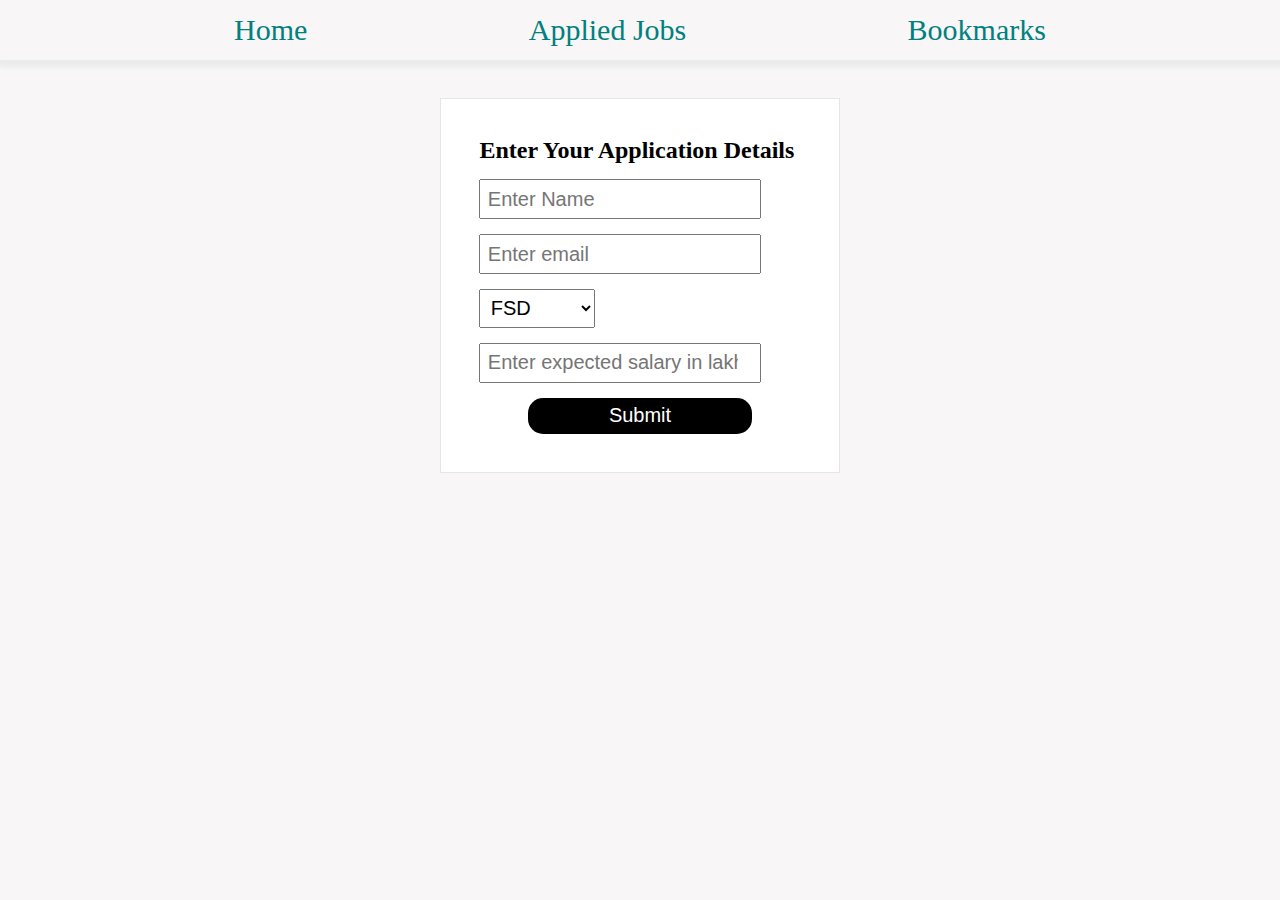
<file: E COMMERCE 2 WE/INDEX.HTML>
<!DOCTYPE html>
<html lang="en">
  <head>
    <meta charset="UTF-8" />
    <meta http-equiv="X-UA-Compatible" content="IE=edge" />
    <meta name="viewport" content="width=device-width, initial-scale=1.0" />
    <title>Home Page</title>
    <link rel="stylesheet" href="index.css" />
  </head>

  <body>
    <!-- navbar -->
    <div id="links">
      <div><a href="index.html">Home</a></div>
      <div><a href="applied.html">Applied Jobs</a></div>
      <div><a href="bookmark.html">Bookmarks</a></div>
    </div>
    <!-- form  -->
    <form  id="form">
      <h2>Enter Your Application Details</h2>
      <input placeholder="Enter Name" id="name"  type="text" />
      <input placeholder="Enter email" type="email"  id="email" />
      <select name="role" id="role">
        <option value="FSD">FSD</option>
        <option value="Backend">Backend</option>
        <option value="Frontend">Frontend</option>
      </select>
      <input id="salary"
        type="number"
        placeholder="Enter expected salary in lakhs per annum "
      />
      <input id="submit" type="submit" name="submit" value="Submit" />
    </form>
  </body>
  <script>
    //you need to code here
    document.querySelector("#form").addEventListener("submit",jobSubmit);
    var jobArr = JSON.parse(localStorage.getItem("jobList")) || [];

    function jobSubmit(){
      event.preventDefault();


      var jobObj = {

        personName:document.querySelector("#name").value,
        personEmail:form.email.value,
        personRole: form.role.value,
        personSalary:form.salary.value,
      };
      jobArr.push(jobObj);
      console.log(jobArr);
      localStorage.setItem("jobList",JSON.stringify(jobArr));

      // rediret to applied job

      window.location.href="applied.html"

    }

    
  </script>
</html>
</file>
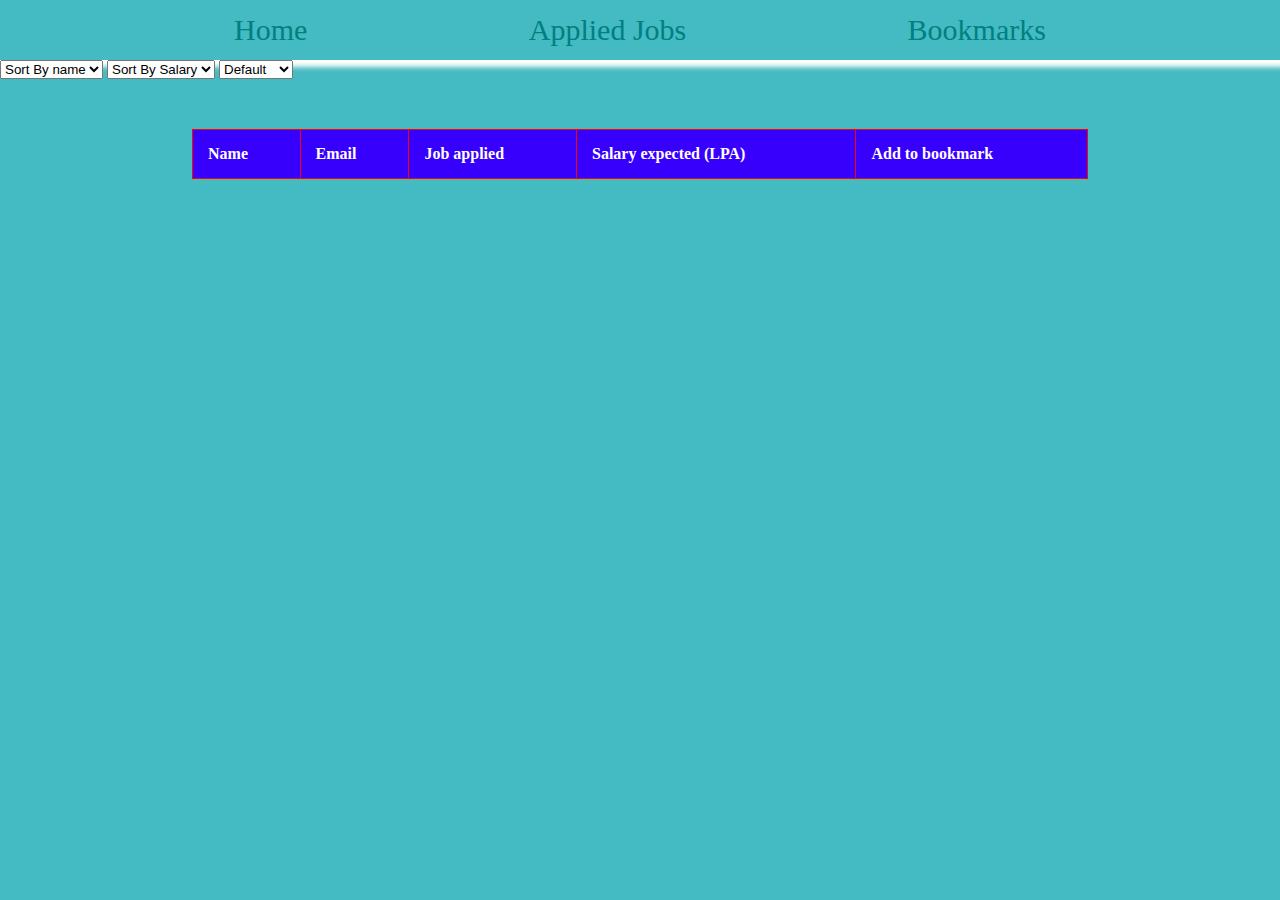
<file: E COMMERCE 2 WE/applied.html>
<!DOCTYPE html>
<html lang="en">
  <head>
    <meta charset="UTF-8" />
    <meta http-equiv="X-UA-Compatible" content="IE=edge" />
    <meta name="viewport" content="width=device-width, initial-scale=1.0" />
    <title>Database</title>
    <link rel="stylesheet" href="commonStyles.css" />
  </head>

  <body>
    <div id="links">
      <div><a href="index.html">Home</a></div>
      <div><a href="applied.html">Applied Jobs</a></div>
      <div><a href="bookmark.html">Bookmarks</a></div>
    </div>
    <!-- sort by name -->

    <select id="sortNames" onChange="handleNameSort()"> 
      <option>Sort By name</option>
      <option value="asc">ascending </option>
      <option value="dsc">descending</option>
    </select>

    <select id="sortSalary" onChange="handleSalarySort()"> 
      <option>Sort By Salary</option>
      <option value="htl">High to low </option>
      <option value="lth">Low To high</option>
    </select>

    <select  id="filterRole" onChange="handleFilter" >
      <option value=" ">Default</option>
      <option value="FSD">fsd</option>
      <option value="Frontend">frontend</option>
      <option value="Backend">Backend</option>
    </select>

    <main>
      <table>
        <thead>
          <tr>
            <th>Name</th>
            <th>Email</th>
            <th>Job applied</th>
            <th>Salary expected (LPA)</th>
            <th>Add to bookmark</th>
          </tr>
        </thead>
        <tbody id="body">
          <!-- Append your output to tbody -->
        </tbody>
      </table>
    </main>
  </body>
  <script>
    //you need to code here

    var jobArr = JSON.parse(localStorage.getItem("jobList"));
    console.log(jobArr);

    function handleFilter(){
      var select = document.getElementById("filterRole").value;

      console.log(select)
      var filterArr = jobArr.filter(function(ele){
        return ele.personRole==select;
      })
      console.log(filterArr);
      displayData(filterArr);
    }

    


    function handleSalarySort(){

      var select  = document.querySelector("#sortSalary").value;

      if (select == "htl"){
        jobArr.sort(function(a,b){
          return b.personSalary - a.personSalary
        })
        console.log(jobArr)
        displayData(jobArr);
      }


      if (select == "lth"){
        jobArr.sort(function(a,b){
          return a.personSalary - b.personSalary
        })
        console.log(jobArr)
       displayData(jobArr);
      }
    }


    function handleNameSort(){
    
      var selected = document.querySelector("#sortNames").value  


      if(selected =="asc"){
        
        jobArr.sort(function (a, b) {

          var x = a.personName.toUpperCase();
          var y = b.personName.toUpperCase();
      if (x > y) {
        return 1;
      }
      if (x < y) {
        return -1;
      }

      return 0;
    });
    console.log(jobArr)
    displayData(jobArr);
    
     }
  
      if(selected =="dsc"){

        jobArr.sort(function (a, b) {
          var x = a.personName.toUpperCase();
          var y = b.personName.toUpperCase();
      if (x > y) {
        return -1;
      }
      if (x < y) {
        return 1;
      }

      return 0;
    });

    console.log(jobArr)
    displayData(jobArr);


      }

    }

    displayData(jobArr);

    var bookMarkArr =  JSON.parse(localStorage.getItem("bookmarks")) || [];

    function displayData(data){
      document.querySelector("tbody").innerHTML="";
      data.forEach(function(elem){
        // console.log(elem)
    var tr = document.createElement("tr");
    

    var td1 = document.createElement("td")
    td1.innerText=elem.personName

    var td2 = document.createElement("td")
    td2.innerText=elem.personEmail

    var td3 = document.createElement("td")
    td3.innerText=elem.personRole

    var td4 = document.createElement("td")
    td4.innerText=elem.personSalary

    var td5 = document.createElement("td")
    td5.innerText="Bookmark";
    td5.style.color="green";
    td5.style.cursor="pointer";
    td5.addEventListener("click",function(){
      bookMarkfunction(elem)
    });

    tr.append(td1,td2,td3,td4,td5)

    document.querySelector("tbody").append(tr);


      });
    }
    function bookMarkfunction(elem){
      console.log(elem)
      bookMarkArr.push(elem)
      // console.log(bookMarkArr)
      localStorage.setItem("bookmarks", JSON.stringify(bookMarkArr));
    }



  </script>
</html>
</file>
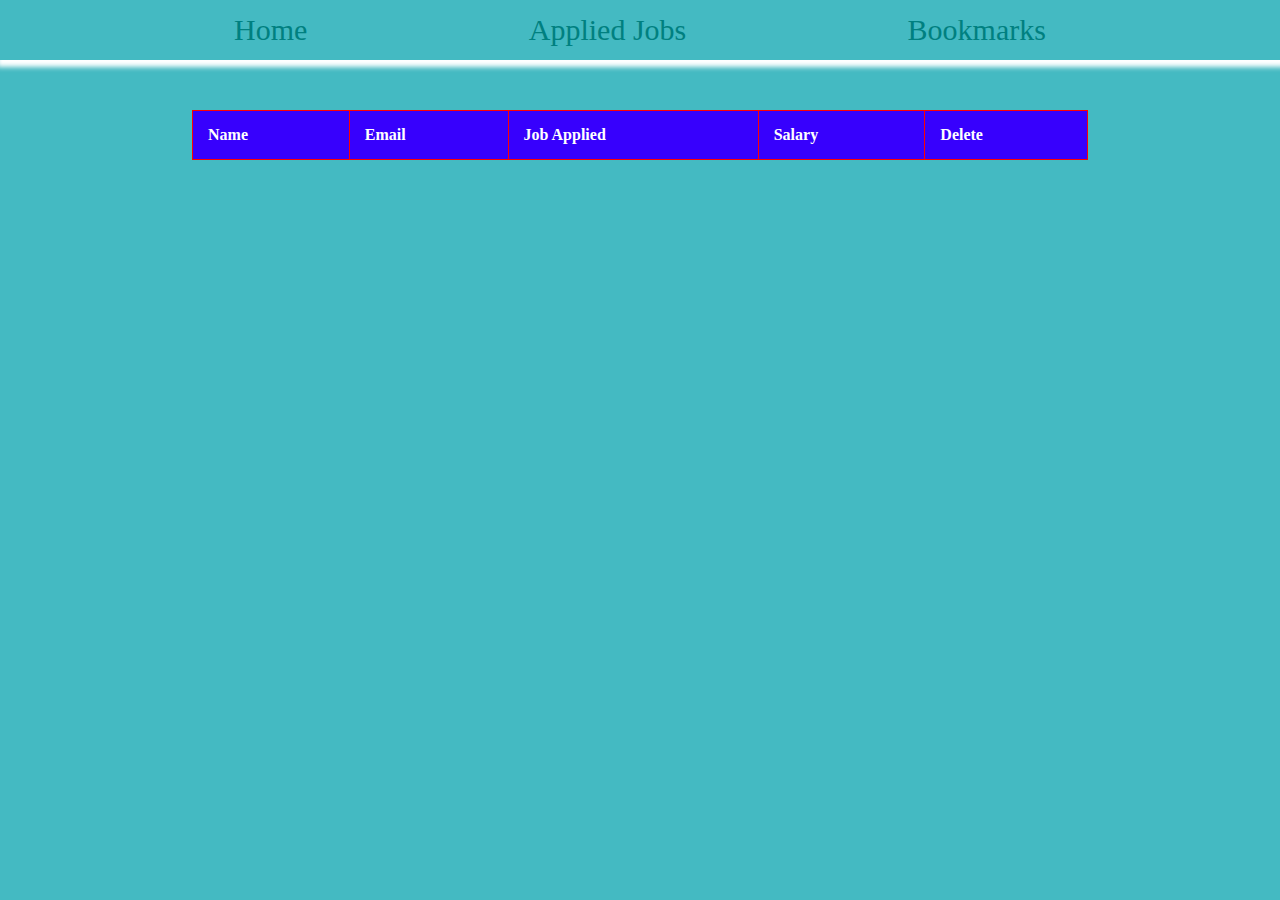
<file: E COMMERCE 2 WE/bookmark.html>
<!DOCTYPE html>
<html lang="en">
  <head>
    <meta charset="UTF-8" />
    <meta http-equiv="X-UA-Compatible" content="IE=edge" />
    <meta name="viewport" content="width=device-width, initial-scale=1.0" />
    <title>Admitted</title>
    <link rel="stylesheet" href="commonStyles.css" />
  </head>

  <body>
    <div id="links">
      <div><a href="index.html">Home</a></div>
      <div><a href="applied.html">Applied Jobs</a></div>
      <div><a href="bookmark.html">Bookmarks</a></div>
    </div>
    <main>
      <table>
        <thead>
          <tr>
            <th>Name</th>
            <th>Email</th>
            <th>Job Applied</th>
            <th>Salary</th>
            <th>Delete</th>
          </tr>
        </thead>
        <tbody id="body"></tbody>
      </table>
    </main>
  </body>
  <script>
    //you need to code here
    var bookMarkArr = JSON.parse(localStorage.getItem("bookmarks"));
    // 3
    displayData(bookMarkArr);

    function displayData(data) {
      data.forEach(function (elem, index) {
        var tr = document.createElement("tr");

        var td1 = document.createElement("td");
        td1.innerText = elem.personName;

        var td2 = document.createElement("td");
        td2.innerText = elem.personEmail;

        var td3 = document.createElement("td");
        td3.innerText = elem.personRole;
        
        var td4 = document.createElement("td");
        td4.innerText = elem.personSalary;

        var td5 = document.createElement("td");
        td5.innerText = "Delete";
        td5.setAttribute("class", "deleteText");
        td5.addEventListener("click", function () {
          deleteItem(elem, index);
        });

        tr.append(td1, td2, td3, td4, td5);

        document.querySelector("tbody").append(tr);
      });
    }

    function deleteItem(elem, index) {
      bookMarkArr.splice(index, 1);
      localStorage.setItem("bookmarks", JSON.stringify(bookMarkArr));
      window.location.reload();
      
    }
    
  </script>
</html>
</file>
<file: E COMMERCE 2 WE/index.css>
* {
    margin: 0;
    padding: 0;
    box-sizing: border-box;
  }
  body {
    background-color: rgb(248, 246, 246);
  }
  /* Navbar related css */
  
  #links {
    display: flex;
    justify-content: space-evenly;
    padding: 1%;
    box-shadow: 2px 2px 5px 5px rgb(235, 235, 235);
  }
  
  #links > div {
    display: flex;
    list-style: none;
  }
  #links a {
    text-decoration: none;
    color: teal;
    font-size: 30px;
  }
  #submit {
    width: 70%;
    margin: auto;
    background-color: black;
    color: white;
    border: none;
    border-radius: 15px;
  }
  /* Navbar related css */
  
  /* Form related css */
  
  input,
  select {
    display: block;
    margin: 15px 0px;
    font-size: 20px;
    padding: 2%;
  }
  option {
    font-size: 25px;
  }
  form {
    width: 400px;
    border: 1px solid rgb(230, 230, 230);
    margin: 3% auto;
    padding: 3%;
    background: white;
  }
  /* Form related css */
</file>
<file: E COMMERCE 2 WE/commonStyles.css>
* {
    margin: 0;
    padding: 0;
    box-sizing: border-box;
  }
  body {
    background-color: rgb(68, 186, 194);
  }
  /* Navbar related css */
  
  #links {
    display: flex;
    justify-content: space-evenly;
    padding: 1%;
    box-shadow: 2px 2px 5px 5px rgb(255, 255, 255);
  }
  
  #links > div {
    display: flex;
    list-style: none;
  }
  #links a {
    text-decoration: none;
    color: teal;
    font-size: 30px;
  }
  
  table,
  td,
  th {
    border: 1px solid rgb(255, 0, 0);
    text-align: left;
  }
  
  table {
    border-collapse: collapse;
    width: 70%;
    margin: auto;
    margin-top: 50px;
  }
  
  th,
  td {
    padding: 15px;
  }
  
  tr > th {
    background-color: rgb(55, 0, 253);
    color: rgb(255, 255, 255);
  }
</file>
